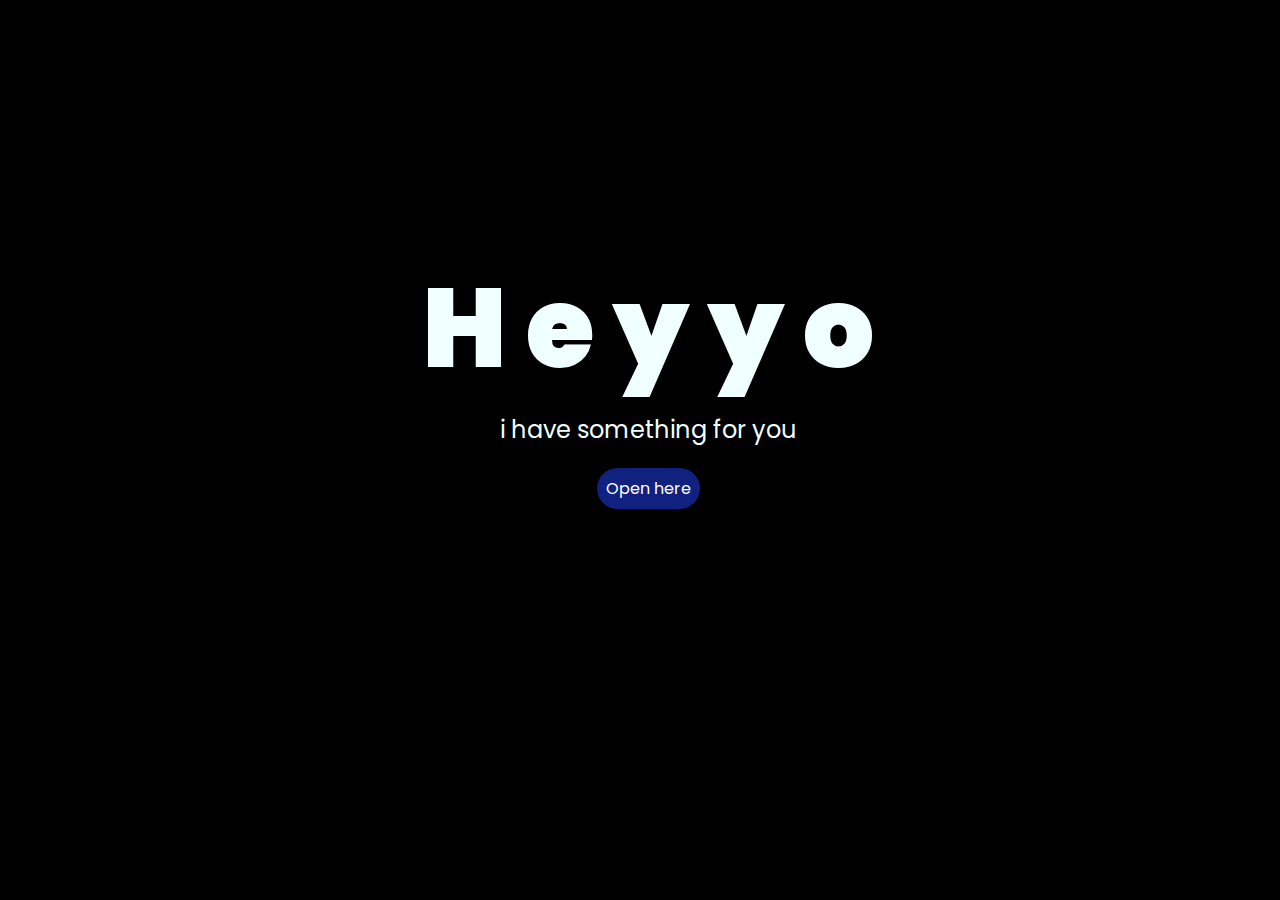
<file: index.html>
<!DOCTYPE html>
<html lang="es">

<head>
    <meta charset="UTF-8">
    <meta http-equiv="X-UA-Compatible" content="IE=edge">
    <meta name="viewport" content="width=device-width, initial-scale=1.0">
    <link rel="stylesheet" href="css/style.css">
    <link rel="icon" href="img/flowers.png" type="image/x-icon">
    <title>Flowers</title>
</head>

<body>
    <div class="greetings">
        <span>H</span>
        <span>e</span>
        <span>y</span>
        <span>y</span>
        <span>o</span>
    </div>
    <div class="description">
        <span>i have something for you</span>
    </div>
    <div class="button">
        <button class="botones">
            <a href="flower.html" style="color: #fff;">Open here</a>
        </button>
    </div>

</body>

</html>
</file>
<file: css/style.css>
@import url('https://fonts.googleapis.com/css2?family=Poppins:ital,wght@0,500;1,900&display=swap');
*{
    font-family: 'Poppins',cursive;
}
body{
    color: azure;
    width: 100%;
    height: 82vh;
    display: flex;
    flex-direction: column;
    align-items: center;
    justify-content: center;
    background-color: black;
    /* padding-top: -30; */
}

.botones{
    padding: 9px;
    border-radius: 80px;
    background-color: transparent;
    border: none;
}

.botones a{
    background-color: #102180;
    padding: 9px;
    border-radius: 80px;
    -webkit-border-radius: 80px;
    -moz-border-radius: 80px;
    -ms-border-radius: 80px;
    -o-border-radius: 80px;

}

.botones a:focus{
    background-color: rgb(4, 35, 120);
}

.greetings{
    font-size: 7rem;
    font-weight: 900;
}
.greetings > span{
    animation: glow 2.5s ease-in-out infinite;
}
@keyframes glow{
    0%, 100%{
        color: #073b7b;
        text-shadow: 0 0 12px #073379, 0 0 50px #0e4a8f, 0 0 100px #3779d0;
    }
    10%, 90%{
        color: #111;
        text-shadow: none;
    }
}
.greetings > span:nth-child(2){
    animation-delay: .2s ;
}
.greetings > span:nth-child(3){
    animation-delay: .4s ;
}
.greetings > span:nth-child(4){
    animation-delay: .6s;
}
.greetings > span:nth-child(5){
    animation-delay: .8s;
}
.greetings > span:nth-child(6){
    animation-delay: 1s;
}

.description{
    font-size: 1.5rem;
    margin-bottom: 20px;
}

.button a{
    text-decoration: none;
    font-size: 1rem;
    color: #111;
}

@media screen and (max-width:574px){
    .greetings{
        display: block;
        font-size: 4rem;
        font-weight: 800;
        text-align: center;
    }
    .description{
        font-size: 2rem;
    }
    
    .button a{
        font-size: 1rem;
    }
}
</file>
